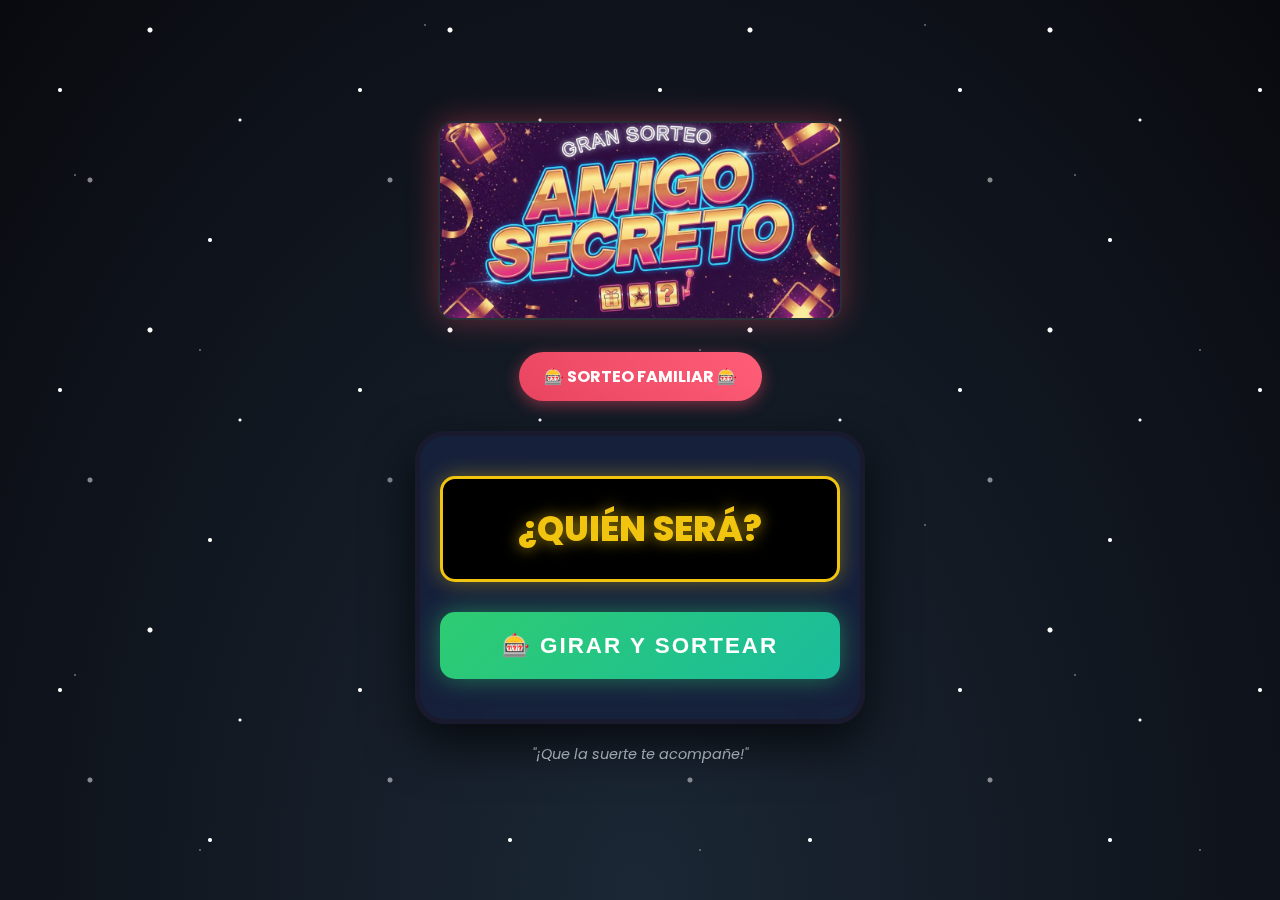
<file: index.html>
<!DOCTYPE html>
<html lang="es">
<head>
    <meta charset="UTF-8">
    <meta name="viewport" content="width=device-width, initial-scale=1.0">
    <title>Casino Amigo Secreto 🎰</title>
    <link rel="stylesheet" href="style.css">
    <link href="https://fonts.googleapis.com/css2?family=Poppins:wght@400;700;800&display=swap" rel="stylesheet">
</head>
<body>

    <div class="bg-glow"></div>

    <div class="container">
        <img src="imagen.jpg" alt="Casino" class="game-banner">
        
        <div class="player-badge">
            🎰 SORTEO FAMILIAR 🎰
        </div>

        <div class="slot-machine">
            <div class="slot-window">
                <div id="name-display">¿QUIÉN SERÁ?</div>
            </div>
            
            <button id="spin-btn" onclick="iniciarSorteo()">🎰 GIRAR Y SORTEAR</button>
        </div>

        <p style="margin-top: 20px; color: #cbd5e1; font-size: 0.9rem; font-style: italic;">
            "¡Que la suerte te acompañe!"
        </p>
    </div>

    <div id="result-overlay" class="overlay hidden">
        <div class="card">
            <h2 style="color: #e94560;">✨ ¡TU AMIGO ES! ✨</h2>
            <div id="winner-text" style="font-size: 2.5rem; font-weight: 800; margin: 20px 0; color: #16213e;">---</div>
            <p style="color: #64748b;">Guarda bien este nombre, es un gran secreto.</p>
            
            <button onclick="detenerMusica()" style="background: #16213e; color: white; border: none; padding: 15px 30px; border-radius: 12px; cursor: pointer; margin-top: 15px; font-weight: bold; width: 100%;">
                ACEPTAR Y CERRAR
            </button>
        </div>
    </div>

    <audio id="bg-music" loop>
        <source src="audio.mp3" type="audio/mpeg">
    </audio>

    <script src="variable.js"></script>
    <script src="script.js"></script>

</body>
</html>
</file>
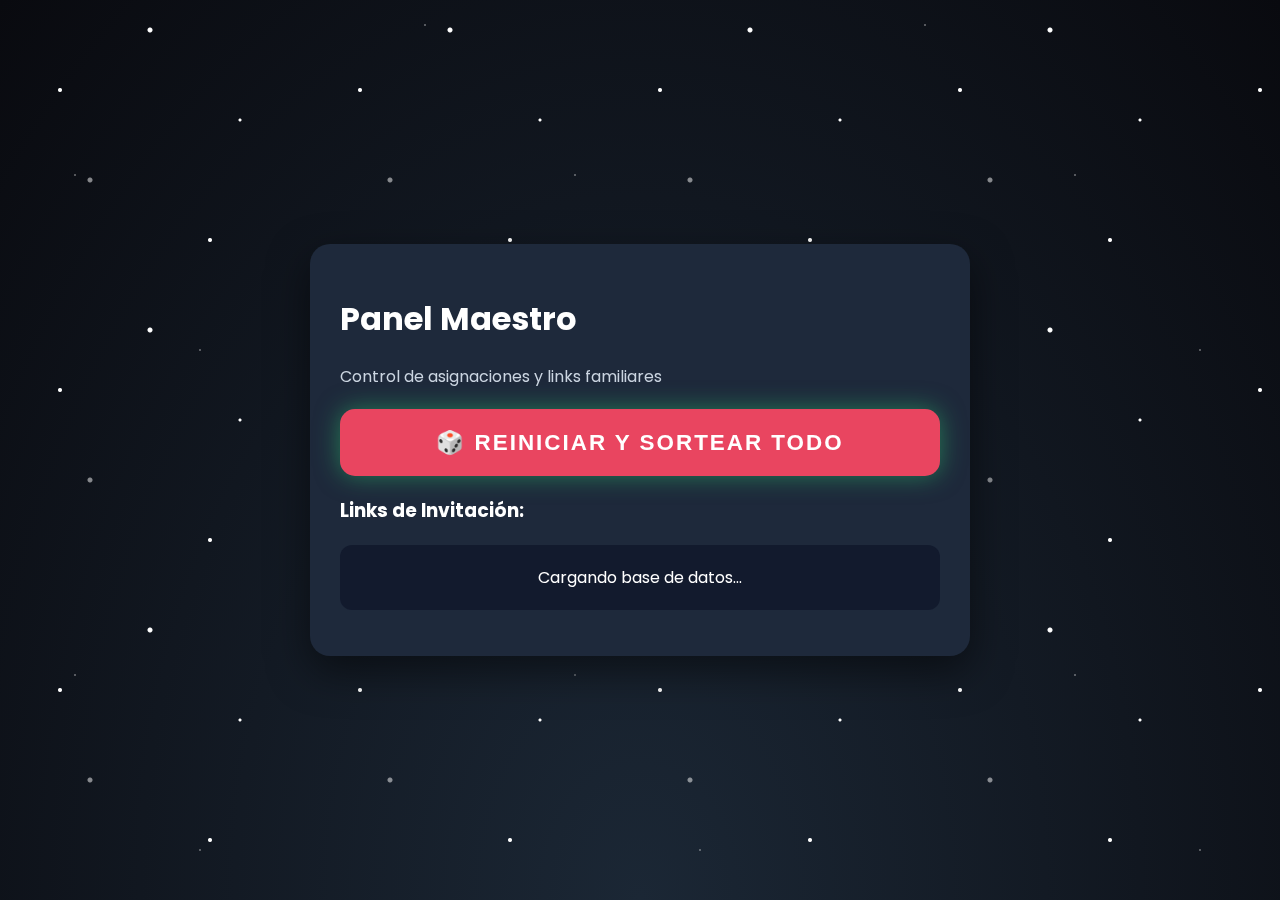
<file: master.html>
<!DOCTYPE html>
<html lang="es">
<head>
    <meta charset="UTF-8">
    <meta name="viewport" content="width=device-width, initial-scale=1.0">
    <title>Master Control 🔒 - Amigo Secreto</title>
    <link rel="stylesheet" href="style.css">
    <link href="https://fonts.googleapis.com/css2?family=Poppins:wght@400;700;800&display=swap" rel="stylesheet">
</head>
<body>

    <div class="bg-glow"></div>

    <div id="auth-modal" class="overlay hidden">
        <div class="card">
            <h3>Confirmar Reinicio</h3>
            <p>Introduce la clave para barajar de nuevo:</p>
            <input type="password" id="pass-input" placeholder="****" style="font-size: 24px; text-align: center; width: 120px; padding: 10px; border: 2px solid #ddd; border-radius: 10px;">
            <br><br>
            <div style="display: flex; gap: 10px; justify-content: center;">
                <button onclick="validarYReiniciar()" style="background: #e94560; color: white; border: none; padding: 10px 20px; border-radius: 8px; cursor: pointer; font-weight: bold;">BARAJAR</button>
                <button onclick="cerrarModal()" style="background: #94a3b8; color: white; border: none; padding: 10px 20px; border-radius: 8px; cursor: pointer;">CANCELAR</button>
            </div>
        </div>
    </div>

    <div class="panel">
        <header>
            <h1>Panel Maestro</h1>
            <p style="color: #cbd5e1;">Control de asignaciones y links familiares</p>
        </header>

        <div style="margin: 20px 0;">
            <button id="spin-btn" onclick="abrirModal()" style="animation: none; background: var(--primary);">🎲 REINICIAR Y SORTEAR TODO</button>
        </div>

        <div id="status-msg" style="margin-bottom: 10px; font-weight: bold; color: #2ecc71;"></div>

        <h3>Links de Invitación:</h3>
        <div id="lista-usuarios" class="user-list">
            <p style="text-align: center; padding: 20px;">Cargando base de datos...</p>
        </div>
    </div>

    <script src="variable.js"></script>
    <script>
        window.onload = cargarLista;

        function abrirModal() {
            document.getElementById('pass-input').value = "";
            document.getElementById('auth-modal').classList.remove('hidden');
            document.getElementById('pass-input').focus();
        }

        function cerrarModal() {
            document.getElementById('auth-modal').classList.add('hidden');
        }

        async function validarYReiniciar() {
            const pass = document.getElementById('pass-input').value;
            if (pass === "8922") {
                cerrarModal();
                document.getElementById('status-msg').innerText = "🔄 Barajando... Por favor espera.";
                
                try {
                    const res = await fetch(`${CONFIG.API_URL}?action=masterSort`);
                    const data = await res.json();
                    if(data.result === "success") {
                        alert("¡Sorteo completado! Ahora todos tienen un amigo secreto asignado.");
                        location.reload();
                    } else {
                        alert("Error: " + data.msg);
                    }
                } catch (e) {
                    alert("Error de conexión. Verifica tu API de Google.");
                }
            } else {
                alert("Clave incorrecta.");
            }
        }

        async function cargarLista() {
            try {
                const res = await fetch(`${CONFIG.API_URL}?action=read`);
                const data = await res.json();
                const container = document.getElementById('lista-usuarios');
                container.innerHTML = "";

                data.forEach(u => {
                    // LINK CORREGIDO: carpeta 8922 y nombre del repositorio amigosecreto
                    // CONFIG.BASE_URL debe ser https://fgarache.github.io/amigosecreto
                    const linkFinal = `${CONFIG.BASE_URL}/8922/${u.ID}.html`;

                    const item = document.createElement('div');
                    item.className = 'user-item';
                    item.innerHTML = `
                        <div style="display: flex; flex-direction: column;">
                            <span style="font-weight: bold; color: #f1c40f;">${u.Nombre}</span>
                            <span style="font-size: 10px; color: #64748b;">Archivo: ${u.ID}.html</span>
                        </div>
                        <button class="copy-btn" onclick="copiarLink('${linkFinal}', '${u.Nombre}')">
                            Copiar Link
                        </button>
                    `;
                    container.appendChild(item);
                });
            } catch (e) {
                container.innerHTML = "<p style='padding:20px;'>Error al conectar con la base de datos.</p>";
            }
        }

        function copiarLink(url, nombre) {
            navigator.clipboard.writeText(url).then(() => {
                const btn = event.target;
                const originalText = btn.innerText;
                btn.innerText = "¡Copiado!";
                btn.style.background = "#27ae60";
                setTimeout(() => {
                    btn.innerText = originalText;
                    btn.style.background = "";
                }, 2000);
            });
        }
    </script>
</body>
</html>
</file>
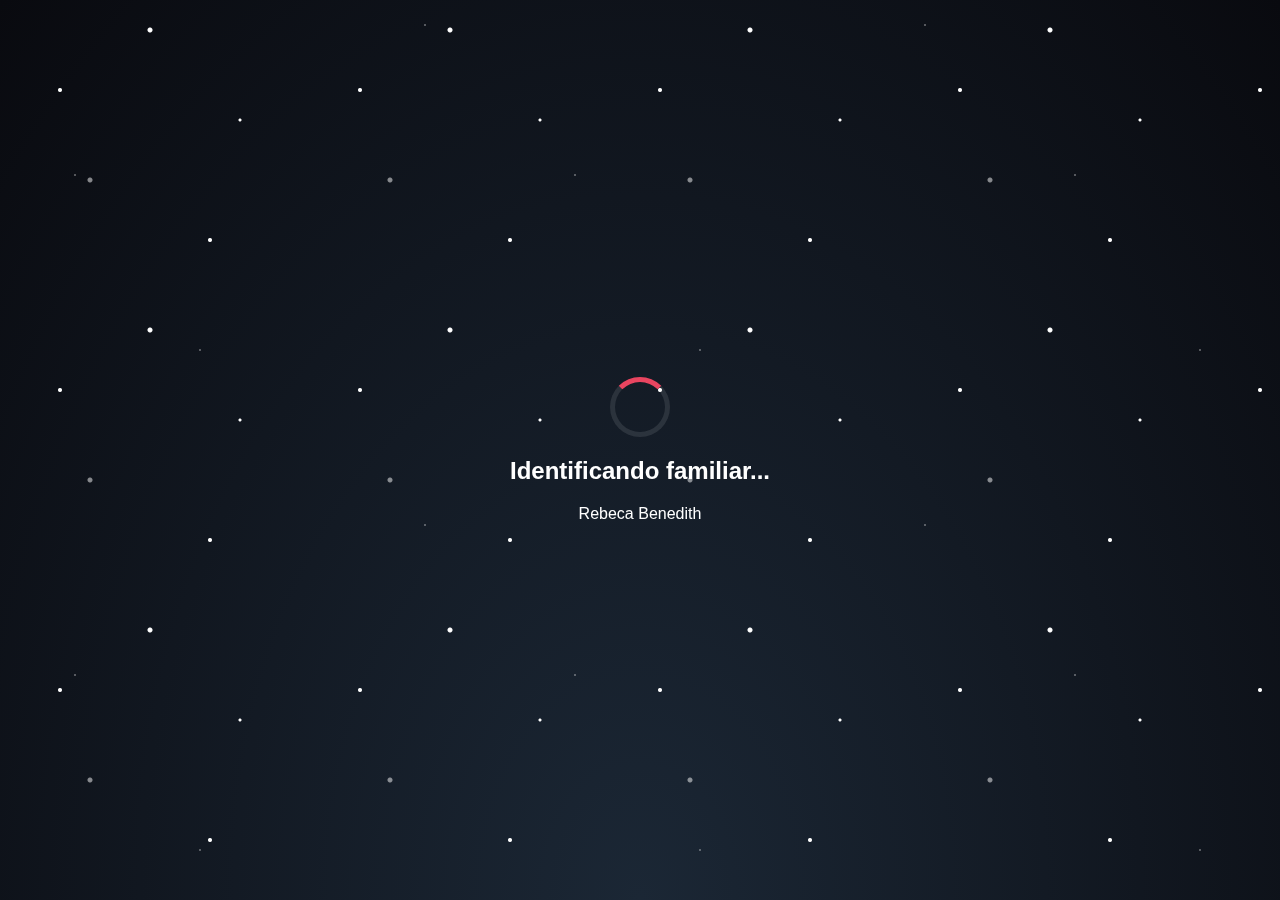
<file: 8922/1.html>
<!DOCTYPE html>
<html lang="es">
<head>
    <meta charset="UTF-8">
    <meta charset="UTF-8">
    <meta name="viewport" content="width=device-width, initial-scale=1.0">
    <meta property="og:title" content="🎰 ¡Sorteo Amigo Secreto!">
    <meta property="og:description" content="Entra para descubrir quién es tu amigo secreto. ¡El nombre solo se mostrara una vez, asi que guardalo!">
    <meta property="og:image" content="https://fgarache.github.io/amigosecreto/imagen.jpg">
    <meta property="og:url" content="https://fgarache.github.io/amigosecreto/">
    <meta property="og:type" content="website">
    <meta name="viewport" content="width=device-width, initial-scale=1.0">
    <title>Cargando Sorteo...</title>
    <link rel="stylesheet" href="../style.css">
</head>
<body class="loading-body">

    <div class="loader-container">
        <div class="loader"></div>
        <h2 id="msg">Identificando familiar...</h2>
        <span id="user-name-display">Cargando datos</span>
    </div>

    <script>
        // 1. DICCIONARIO DE FAMILIA
        const familia = {
            "1": "Rebeca Benedith", "2": "Javier Garache", "3": "Javier Benedith",
            "4": "Angela", "5": "Doris", "6": "Eliezer Benedith",
            "7": "Claudia Benedith", "8": "Francisco Perez", "9": "Enmanuel Perez",
            "10": "Marisol Benedith", "11": "Elieth Benedith"
        };

        // 2. DETECCIÓN AUTOMÁTICA DEL ID
        // Extrae el nombre del archivo actual (ej: "1.html" -> "1")
        const fileName = window.location.pathname.split("/").pop();
        const ID_DETECTADO = fileName.split(".")[0];

        // 3. ACTUALIZAR INTERFAZ
        const nombre = familia[ID_DETECTADO] || "Invitado";
        document.title = "Sorteo: " + nombre;
        document.getElementById('user-name-display').innerText = nombre;

        // 4. REDIRECCIÓN AL JUEGO
        // Sube un nivel (../) para encontrar el index.html
        setTimeout(() => {
            window.location.href = "../index.html?id=" + ID_DETECTADO;
        }, 1200);
    </script>
</body>
</html>
</file>
<file: style.css>
/* ==========================================
   1. VARIABLES Y BASE (CASINO NEÓN)
   ========================================== */
:root {
    --primary: #e94560;      /* Rojo Neón */
    --secondary: #16213e;    /* Azul Oscuro */
    --accent: #f1c40f;       /* Dorado */
    --bg: #0f172a;           /* Fondo Negro Azulado */
    --success: #2ecc71;      /* Verde Ganador */
    --text-muted: #cbd5e1;
}

body {
    margin: 0;
    padding: 0;
    min-height: 100vh;
    display: flex;
    justify-content: center;
    align-items: center;
    font-family: 'Poppins', sans-serif;
    color: white;
    overflow-x: hidden;
    
    /* FONDO BASE: Degradado oscuro de noche */
    background: radial-gradient(ellipse at bottom, #1b2735 0%, #090a0f 100%);
    position: relative;
}

/* ==========================================
   2. EFECTO DE NIEVE (CSS PARTICLES)
   ========================================== */
/* Capa 1: Nieve principal */
body::before {
    content: "";
    position: fixed;
    top: -100%; 
    left: 0;
    width: 100%;
    height: 200%;
    z-index: -1;
    background-image: 
        radial-gradient(circle at 20% 30%, white 1.5px, transparent 2.5px),
        radial-gradient(circle at 50% 10%, white 2px, transparent 3px),
        radial-gradient(circle at 80% 40%, white 1px, transparent 2px),
        radial-gradient(circle at 30% 60%, rgba(255,255,255,0.5) 2px, transparent 3px),
        radial-gradient(circle at 70% 80%, white 1.5px, transparent 2.5px);
    background-size: 300px 300px;
    animation: snowFall 12s linear infinite;
}

/* Capa 2: Nieve de fondo (más pequeña y lenta) */
body::after {
    content: "";
    position: fixed;
    top: -100%;
    left: 0;
    width: 100%;
    height: 200%;
    z-index: -2;
    background-image: 
        radial-gradient(circle at 15% 15%, white 1px, transparent 1.5px),
        radial-gradient(circle at 85% 85%, white 1px, transparent 1.5px),
        radial-gradient(circle at 40% 50%, white 1px, transparent 1.5px);
    background-size: 500px 500px;
    opacity: 0.3;
    animation: snowFall 25s linear infinite;
}

@keyframes snowFall {
    from { transform: translateY(0); }
    to { transform: translateY(50%); }
}

/* ==========================================
   3. CONTENEDOR Y COMPONENTES
   ========================================== */
.container { 
    text-align: center; 
    width: 95%; 
    max-width: 450px; 
    padding: 20px;
    z-index: 10;
}

.game-banner {
    width: 100%;
    max-width: 400px;
    height: auto;
    border-radius: 15px;
    margin-bottom: 25px;
    box-shadow: 0 0 30px rgba(233, 69, 96, 0.4);
    border: 2px solid rgba(255,255,255,0.1);
}

.player-badge {
    background: linear-gradient(45deg, var(--primary), #ff5e78);
    padding: 12px 25px;
    border-radius: 50px;
    margin-bottom: 30px;
    display: inline-block;
    box-shadow: 0 4px 15px rgba(233, 69, 96, 0.5);
    font-size: 1rem;
    font-weight: bold;
}

/* ==========================================
   4. MÁQUINA SLOT (CASINO)
   ========================================== */
.slot-machine {
    background: rgba(22, 33, 62, 0.85);
    border: 5px solid #1a1a2e;
    border-radius: 30px;
    padding: 40px 20px;
    box-shadow: 0 20px 50px rgba(0,0,0,0.7);
    backdrop-filter: blur(10px);
}

.slot-window {
    background: #000;
    height: 100px;
    display: flex;
    align-items: center;
    justify-content: center;
    border-radius: 15px;
    border: 3px solid var(--accent);
    margin-bottom: 30px;
    position: relative;
    box-shadow: 0 0 20px rgba(241, 196, 15, 0.4);
    animation: borderGlow 2s infinite alternate;
}

#name-display {
    font-size: 2.2rem;
    font-weight: 800;
    color: var(--accent);
    text-transform: uppercase;
    text-shadow: 0 0 15px rgba(241, 196, 15, 0.7);
}

/* ==========================================
   5. BOTÓN DINÁMICO (EFECTO BORDES Y PULSO)
   ========================================== */
#spin-btn {
    width: 100%;
    padding: 20px;
    font-size: 1.4rem;
    font-weight: 900;
    cursor: pointer;
    text-transform: uppercase;
    letter-spacing: 2px;
    color: white;
    background: linear-gradient(-45deg, #2ecc71, #27ae60, #1abc9c, #2ecc71);
    background-size: 300% 300%;
    animation: gradientShift 3s ease infinite, pulseBtn 2s infinite;
    border: none;
    border-radius: 15px;
    box-shadow: 0 0 25px rgba(46, 204, 113, 0.5);
    transition: 0.3s;
}

#spin-btn:hover {
    box-shadow: 0 0 40px rgba(46, 204, 113, 0.9);
    transform: scale(1.03);
}

#spin-btn:disabled {
    background: #475569 !important;
    animation: none;
    opacity: 0.6;
}

/* ==========================================
   6. MODALES Y CARGA
   ========================================== */
.overlay {
    position: fixed; inset: 0; background: rgba(0,0,0,0.92);
    display: flex; align-items: center; justify-content: center; z-index: 1000;
    backdrop-filter: blur(12px);
}

.hidden { display: none; }

.card {
    background: white; color: #333; padding: 40px; border-radius: 30px;
    text-align: center; width: 85%; max-width: 350px;
    border: 8px solid var(--accent);
    animation: popIn 0.5s cubic-bezier(0.175, 0.885, 0.32, 1.275);
}

#winner-text { color: var(--primary); font-size: 2.5rem; margin: 15px 0; font-weight: 800; }

/* ANIMACIONES */
@keyframes borderGlow {
    from { border-color: #f1c40f; box-shadow: 0 0 10px rgba(241, 196, 15, 0.4); }
    to { border-color: #ffeb3b; box-shadow: 0 0 25px rgba(241, 196, 15, 0.8); }
}

@keyframes gradientShift {
    0% { background-position: 0% 50%; }
    50% { background-position: 100% 50%; }
    100% { background-position: 0% 50%; }
}

@keyframes pulseBtn {
    0% { box-shadow: 0 0 0 0 rgba(46, 204, 113, 0.7); }
    70% { box-shadow: 0 0 0 20px rgba(46, 204, 113, 0); }
    100% { box-shadow: 0 0 0 0 rgba(46, 204, 113, 0); }
}

@keyframes popIn {
    from { opacity: 0; transform: scale(0.5); }
    to { opacity: 1; transform: scale(1); }
}

/* ==========================================
   7. PANEL MASTER Y CARGAS
   ========================================== */
.panel {
    max-width: 600px; width: 90%; background: #1e293b; 
    padding: 30px; border-radius: 20px; box-shadow: 0 15px 40px rgba(0,0,0,0.5);
}
.user-list { background: rgba(15, 23, 42, 0.8); border-radius: 12px; margin-top: 20px; }
.user-item { display: flex; justify-content: space-between; padding: 15px; border-bottom: 1px solid #1e293b; }
.copy-btn { background: var(--success); color: white; border: none; padding: 8px 15px; border-radius: 6px; cursor: pointer; font-weight: bold; }

.loader-container { text-align: center; }
.loader {
    border: 5px solid rgba(255, 255, 255, 0.1);
    border-top: 5px solid var(--primary);
    border-radius: 50%;
    width: 50px; height: 50px;
    animation: spinLoader 1s linear infinite;
    margin: 0 auto 20px;
}
@keyframes spinLoader { 0% { transform: rotate(0deg); } 100% { transform: rotate(360deg); } }
</file>
